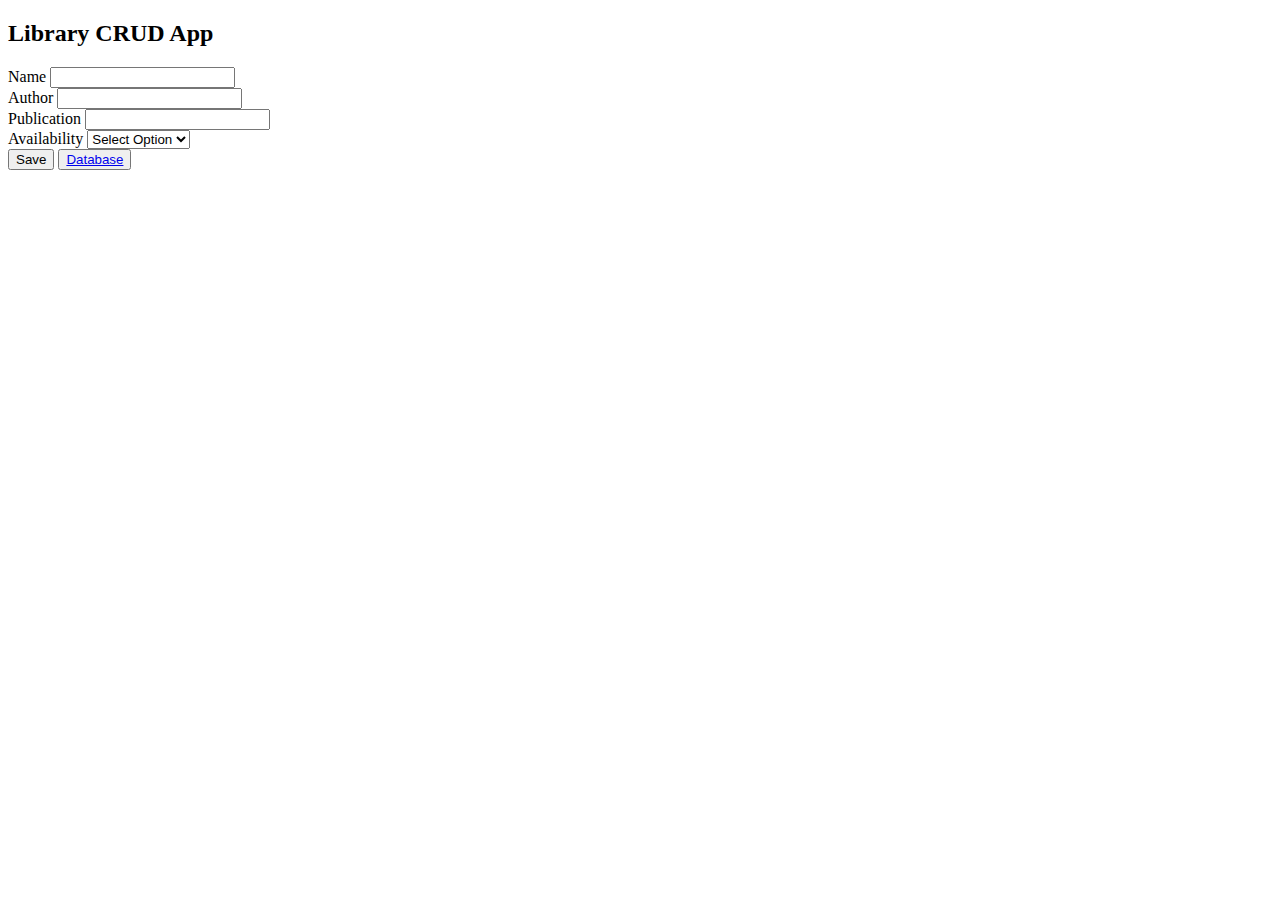
<file: templates/index.html>
<!DOCTYPE html>
<html lang="en">

<head>
    <meta charset="UTF-8">
    <meta name="viewport" content="width=device-width, initial-scale=1.0">
    <title>CRUD app</title>
</head>

<body>
    <header>
        <h2>Library CRUD App</h2>
    </header>


    <form action="#", method="post">

        <div id="container">
            Name <input type="text" name="bookname" id="name" required><br>
            Author <input type="text" name="authorname" id="author" required><br>
            Publication <input type="text" name="publicationname" id="publication" required><br>
            Availability <select name="availability" id="status" required>
                <option value="#">Select Option</option>
                <option value="available">Available</option>
                <option value="not-available">Not Available</option>
            </select>

            <div class="buttons">
                <button type="submit">Save</button>
                <button><a href="{{url_for('show_database')}}">Database</a></button>
            </div>
        </div>
    </form>

</body>

</html>
</file>
